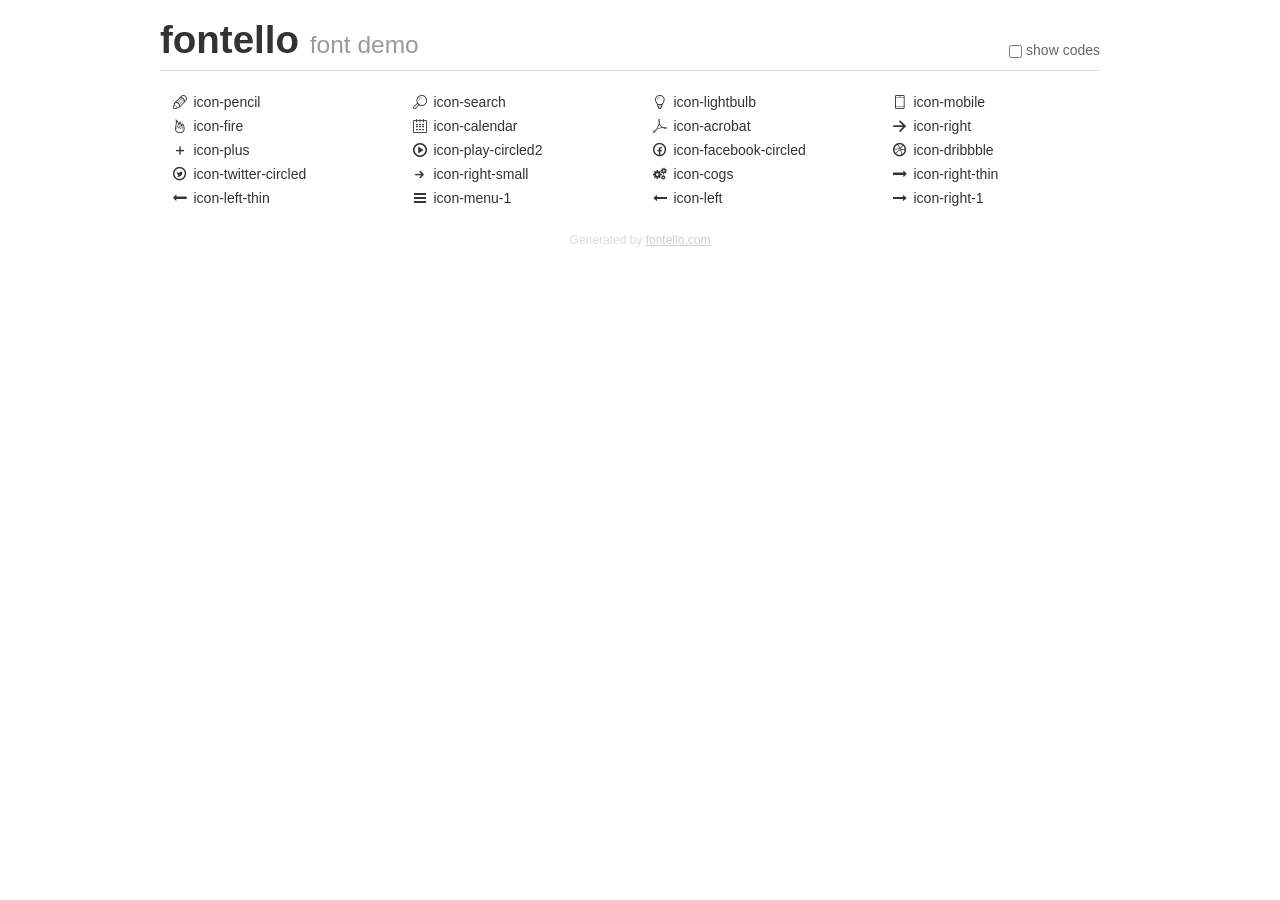
<file: fonts/fontello/demo.html>
<!DOCTYPE html>
<html>
  <head><!--[if lt IE 9]><script language="javascript" type="text/javascript" src="//html5shim.googlecode.com/svn/trunk/html5.js"></script><![endif]-->
    <meta charset="UTF-8"><style>/*
 * Bootstrap v2.2.1
 *
 * Copyright 2012 Twitter, Inc
 * Licensed under the Apache License v2.0
 * http://www.apache.org/licenses/LICENSE-2.0
 *
 * Designed and built with all the love in the world @twitter by @mdo and @fat.
 */
.clearfix {
  *zoom: 1;
}
.clearfix:before,
.clearfix:after {
  display: table;
  content: "";
  line-height: 0;
}
.clearfix:after {
  clear: both;
}
html {
  font-size: 100%;
  -webkit-text-size-adjust: 100%;
  -ms-text-size-adjust: 100%;
}
a:focus {
  outline: thin dotted #333;
  outline: 5px auto -webkit-focus-ring-color;
  outline-offset: -2px;
}
a:hover,
a:active {
  outline: 0;
}
button,
input,
select,
textarea {
  margin: 0;
  font-size: 100%;
  vertical-align: middle;
}
button,
input {
  *overflow: visible;
  line-height: normal;
}
button::-moz-focus-inner,
input::-moz-focus-inner {
  padding: 0;
  border: 0;
}
body {
  margin: 0;
  font-family: "Helvetica Neue", Helvetica, Arial, sans-serif;
  font-size: 14px;
  line-height: 20px;
  color: #333;
  background-color: #fff;
}
a {
  color: #08c;
  text-decoration: none;
}
a:hover {
  color: #005580;
  text-decoration: underline;
}
.row {
  margin-left: -20px;
  *zoom: 1;
}
.row:before,
.row:after {
  display: table;
  content: "";
  line-height: 0;
}
.row:after {
  clear: both;
}
[class*="span"] {
  float: left;
  min-height: 1px;
  margin-left: 20px;
}
.container,
.navbar-static-top .container,
.navbar-fixed-top .container,
.navbar-fixed-bottom .container {
  width: 940px;
}
.span12 {
  width: 940px;
}
.span11 {
  width: 860px;
}
.span10 {
  width: 780px;
}
.span9 {
  width: 700px;
}
.span8 {
  width: 620px;
}
.span7 {
  width: 540px;
}
.span6 {
  width: 460px;
}
.span5 {
  width: 380px;
}
.span4 {
  width: 300px;
}
.span3 {
  width: 220px;
}
.span2 {
  width: 140px;
}
.span1 {
  width: 60px;
}
[class*="span"].pull-right,
.row-fluid [class*="span"].pull-right {
  float: right;
}
.container {
  margin-right: auto;
  margin-left: auto;
  *zoom: 1;
}
.container:before,
.container:after {
  display: table;
  content: "";
  line-height: 0;
}
.container:after {
  clear: both;
}
p {
  margin: 0 0 10px;
}
.lead {
  margin-bottom: 20px;
  font-size: 21px;
  font-weight: 200;
  line-height: 30px;
}
small {
  font-size: 85%;
}
h1 {
  margin: 10px 0;
  font-family: inherit;
  font-weight: bold;
  line-height: 20px;
  color: inherit;
  text-rendering: optimizelegibility;
}
h1 small {
  font-weight: normal;
  line-height: 1;
  color: #999;
}
h1 {
  line-height: 40px;
}
h1 {
  font-size: 38.5px;
}
h1 small {
  font-size: 24.5px;
}
body {
  margin-top: 90px;
}
.header {
  position: fixed;
  top: 0;
  left: 50%;
  margin-left: -480px;
  background-color: #fff;
  border-bottom: 1px solid #ddd;
  padding-top: 10px;
  z-index: 10;
}
.footer {
  color: #ddd;
  font-size: 12px;
  text-align: center;
  margin-top: 20px;
}
.footer a {
  color: #ccc;
  text-decoration: underline;
}
.the-icons {
  font-size: 14px;
  line-height: 24px;
}
.switch {
  position: absolute;
  right: 0;
  bottom: 10px;
  color: #666;
}
.switch input {
  margin-right: 0.3em;
}
.codesOn .i-name {
  display: none;
}
.codesOn .i-code {
  display: inline;
}
.i-code {
  display: none;
}
@font-face {
      font-family: 'fontello';
      src: url('./font/fontello.eot?76673341');
      src: url('./font/fontello.eot?76673341#iefix') format('embedded-opentype'),
           url('./font/fontello.woff?76673341') format('woff'),
           url('./font/fontello.ttf?76673341') format('truetype'),
           url('./font/fontello.svg?76673341#fontello') format('svg');
      font-weight: normal;
      font-style: normal;
    }
     
     
    .demo-icon
    {
      font-family: "fontello";
      font-style: normal;
      font-weight: normal;
      speak: none;
     
      display: inline-block;
      text-decoration: inherit;
      width: 1em;
      margin-right: .2em;
      text-align: center;
      /* opacity: .8; */
     
      /* For safety - reset parent styles, that can break glyph codes*/
      font-variant: normal;
      text-transform: none;
     
      /* fix buttons height, for twitter bootstrap */
      line-height: 1em;
     
      /* Animation center compensation - margins should be symmetric */
      /* remove if not needed */
      margin-left: .2em;
     
      /* You can be more comfortable with increased icons size */
      /* font-size: 120%; */
     
      /* Font smoothing. That was taken from TWBS */
      -webkit-font-smoothing: antialiased;
      -moz-osx-font-smoothing: grayscale;
     
      /* Uncomment for 3D effect */
      /* text-shadow: 1px 1px 1px rgba(127, 127, 127, 0.3); */
    }
     </style>
    <link rel="stylesheet" href="css/animation.css"><!--[if IE 7]><link rel="stylesheet" href="css/fontello-ie7.css"><![endif]-->
    <script>
      function toggleCodes(on) {
        var obj = document.getElementById('icons');
      
        if (on) {
          obj.className += ' codesOn';
        } else {
          obj.className = obj.className.replace(' codesOn', '');
        }
      }
      
    </script>
  </head>
  <body>
    <div class="container header">
      <h1>
        fontello
         <small>font demo</small>
      </h1>
      <label class="switch">
        <input type="checkbox" onclick="toggleCodes(this.checked)">show codes
      </label>
    </div>
    <div id="icons" class="container">
      <div class="row">
        <div title="Code: 0xe800" class="the-icons span3"><i class="demo-icon icon-pencil">&#xe800;</i> <span class="i-name">icon-pencil</span><span class="i-code">0xe800</span></div>
        <div title="Code: 0xe801" class="the-icons span3"><i class="demo-icon icon-search">&#xe801;</i> <span class="i-name">icon-search</span><span class="i-code">0xe801</span></div>
        <div title="Code: 0xe802" class="the-icons span3"><i class="demo-icon icon-lightbulb">&#xe802;</i> <span class="i-name">icon-lightbulb</span><span class="i-code">0xe802</span></div>
        <div title="Code: 0xe803" class="the-icons span3"><i class="demo-icon icon-mobile">&#xe803;</i> <span class="i-name">icon-mobile</span><span class="i-code">0xe803</span></div>
      </div>
      <div class="row">
        <div title="Code: 0xe804" class="the-icons span3"><i class="demo-icon icon-fire">&#xe804;</i> <span class="i-name">icon-fire</span><span class="i-code">0xe804</span></div>
        <div title="Code: 0xe805" class="the-icons span3"><i class="demo-icon icon-calendar">&#xe805;</i> <span class="i-name">icon-calendar</span><span class="i-code">0xe805</span></div>
        <div title="Code: 0xe806" class="the-icons span3"><i class="demo-icon icon-acrobat">&#xe806;</i> <span class="i-name">icon-acrobat</span><span class="i-code">0xe806</span></div>
        <div title="Code: 0xe807" class="the-icons span3"><i class="demo-icon icon-right">&#xe807;</i> <span class="i-name">icon-right</span><span class="i-code">0xe807</span></div>
      </div>
      <div class="row">
        <div title="Code: 0xe808" class="the-icons span3"><i class="demo-icon icon-plus">&#xe808;</i> <span class="i-name">icon-plus</span><span class="i-code">0xe808</span></div>
        <div title="Code: 0xe809" class="the-icons span3"><i class="demo-icon icon-play-circled2">&#xe809;</i> <span class="i-name">icon-play-circled2</span><span class="i-code">0xe809</span></div>
        <div title="Code: 0xe80a" class="the-icons span3"><i class="demo-icon icon-facebook-circled">&#xe80a;</i> <span class="i-name">icon-facebook-circled</span><span class="i-code">0xe80a</span></div>
        <div title="Code: 0xe80b" class="the-icons span3"><i class="demo-icon icon-dribbble">&#xe80b;</i> <span class="i-name">icon-dribbble</span><span class="i-code">0xe80b</span></div>
      </div>
      <div class="row">
        <div title="Code: 0xe80c" class="the-icons span3"><i class="demo-icon icon-twitter-circled">&#xe80c;</i> <span class="i-name">icon-twitter-circled</span><span class="i-code">0xe80c</span></div>
        <div title="Code: 0xe80d" class="the-icons span3"><i class="demo-icon icon-right-small">&#xe80d;</i> <span class="i-name">icon-right-small</span><span class="i-code">0xe80d</span></div>
        <div title="Code: 0xe80e" class="the-icons span3"><i class="demo-icon icon-cogs">&#xe80e;</i> <span class="i-name">icon-cogs</span><span class="i-code">0xe80e</span></div>
        <div title="Code: 0xe80f" class="the-icons span3"><i class="demo-icon icon-right-thin">&#xe80f;</i> <span class="i-name">icon-right-thin</span><span class="i-code">0xe80f</span></div>
      </div>
      <div class="row">
        <div title="Code: 0xe810" class="the-icons span3"><i class="demo-icon icon-left-thin">&#xe810;</i> <span class="i-name">icon-left-thin</span><span class="i-code">0xe810</span></div>
        <div title="Code: 0xf0c9" class="the-icons span3"><i class="demo-icon icon-menu-1">&#xf0c9;</i> <span class="i-name">icon-menu-1</span><span class="i-code">0xf0c9</span></div>
        <div title="Code: 0xf177" class="the-icons span3"><i class="demo-icon icon-left">&#xf177;</i> <span class="i-name">icon-left</span><span class="i-code">0xf177</span></div>
        <div title="Code: 0xf178" class="the-icons span3"><i class="demo-icon icon-right-1">&#xf178;</i> <span class="i-name">icon-right-1</span><span class="i-code">0xf178</span></div>
      </div>
    </div>
    <div class="container footer">Generated by <a href="http://fontello.com">fontello.com</a></div>
  </body>
</html>
</file>
<file: fonts/fontello/css/animation.css>
/*
   Animation example, for spinners
*/
.animate-spin {
  -moz-animation: spin 2s infinite linear;
  -o-animation: spin 2s infinite linear;
  -webkit-animation: spin 2s infinite linear;
  animation: spin 2s infinite linear;
  display: inline-block;
}
@-moz-keyframes spin {
  0% {
    -moz-transform: rotate(0deg);
    -o-transform: rotate(0deg);
    -webkit-transform: rotate(0deg);
    transform: rotate(0deg);
  }

  100% {
    -moz-transform: rotate(359deg);
    -o-transform: rotate(359deg);
    -webkit-transform: rotate(359deg);
    transform: rotate(359deg);
  }
}
@-webkit-keyframes spin {
  0% {
    -moz-transform: rotate(0deg);
    -o-transform: rotate(0deg);
    -webkit-transform: rotate(0deg);
    transform: rotate(0deg);
  }

  100% {
    -moz-transform: rotate(359deg);
    -o-transform: rotate(359deg);
    -webkit-transform: rotate(359deg);
    transform: rotate(359deg);
  }
}
@-o-keyframes spin {
  0% {
    -moz-transform: rotate(0deg);
    -o-transform: rotate(0deg);
    -webkit-transform: rotate(0deg);
    transform: rotate(0deg);
  }

  100% {
    -moz-transform: rotate(359deg);
    -o-transform: rotate(359deg);
    -webkit-transform: rotate(359deg);
    transform: rotate(359deg);
  }
}
@-ms-keyframes spin {
  0% {
    -moz-transform: rotate(0deg);
    -o-transform: rotate(0deg);
    -webkit-transform: rotate(0deg);
    transform: rotate(0deg);
  }

  100% {
    -moz-transform: rotate(359deg);
    -o-transform: rotate(359deg);
    -webkit-transform: rotate(359deg);
    transform: rotate(359deg);
  }
}
@keyframes spin {
  0% {
    -moz-transform: rotate(0deg);
    -o-transform: rotate(0deg);
    -webkit-transform: rotate(0deg);
    transform: rotate(0deg);
  }

  100% {
    -moz-transform: rotate(359deg);
    -o-transform: rotate(359deg);
    -webkit-transform: rotate(359deg);
    transform: rotate(359deg);
  }
}
</file>
<file: fonts/fontello/css/fontello-ie7.css>
[class^="icon-"], [class*=" icon-"] {
  font-family: 'fontello';
  font-style: normal;
  font-weight: normal;
 
  /* fix buttons height */
  line-height: 1em;
 
  /* you can be more comfortable with increased icons size */
  /* font-size: 120%; */
}
 
.icon-pencil { *zoom: expression( this.runtimeStyle['zoom'] = '1', this.innerHTML = '&#xe800;&nbsp;'); }
.icon-search { *zoom: expression( this.runtimeStyle['zoom'] = '1', this.innerHTML = '&#xe801;&nbsp;'); }
.icon-lightbulb { *zoom: expression( this.runtimeStyle['zoom'] = '1', this.innerHTML = '&#xe802;&nbsp;'); }
.icon-mobile { *zoom: expression( this.runtimeStyle['zoom'] = '1', this.innerHTML = '&#xe803;&nbsp;'); }
.icon-fire { *zoom: expression( this.runtimeStyle['zoom'] = '1', this.innerHTML = '&#xe804;&nbsp;'); }
.icon-calendar { *zoom: expression( this.runtimeStyle['zoom'] = '1', this.innerHTML = '&#xe805;&nbsp;'); }
.icon-acrobat { *zoom: expression( this.runtimeStyle['zoom'] = '1', this.innerHTML = '&#xe806;&nbsp;'); }
.icon-right { *zoom: expression( this.runtimeStyle['zoom'] = '1', this.innerHTML = '&#xe807;&nbsp;'); }
.icon-plus { *zoom: expression( this.runtimeStyle['zoom'] = '1', this.innerHTML = '&#xe808;&nbsp;'); }
.icon-play-circled2 { *zoom: expression( this.runtimeStyle['zoom'] = '1', this.innerHTML = '&#xe809;&nbsp;'); }
.icon-facebook-circled { *zoom: expression( this.runtimeStyle['zoom'] = '1', this.innerHTML = '&#xe80a;&nbsp;'); }
.icon-dribbble { *zoom: expression( this.runtimeStyle['zoom'] = '1', this.innerHTML = '&#xe80b;&nbsp;'); }
.icon-twitter-circled { *zoom: expression( this.runtimeStyle['zoom'] = '1', this.innerHTML = '&#xe80c;&nbsp;'); }
.icon-right-small { *zoom: expression( this.runtimeStyle['zoom'] = '1', this.innerHTML = '&#xe80d;&nbsp;'); }
.icon-cogs { *zoom: expression( this.runtimeStyle['zoom'] = '1', this.innerHTML = '&#xe80e;&nbsp;'); }
.icon-right-thin { *zoom: expression( this.runtimeStyle['zoom'] = '1', this.innerHTML = '&#xe80f;&nbsp;'); }
.icon-left-thin { *zoom: expression( this.runtimeStyle['zoom'] = '1', this.innerHTML = '&#xe810;&nbsp;'); }
.icon-menu-1 { *zoom: expression( this.runtimeStyle['zoom'] = '1', this.innerHTML = '&#xf0c9;&nbsp;'); }
.icon-left { *zoom: expression( this.runtimeStyle['zoom'] = '1', this.innerHTML = '&#xf177;&nbsp;'); }
.icon-right-1 { *zoom: expression( this.runtimeStyle['zoom'] = '1', this.innerHTML = '&#xf178;&nbsp;'); }
</file>
